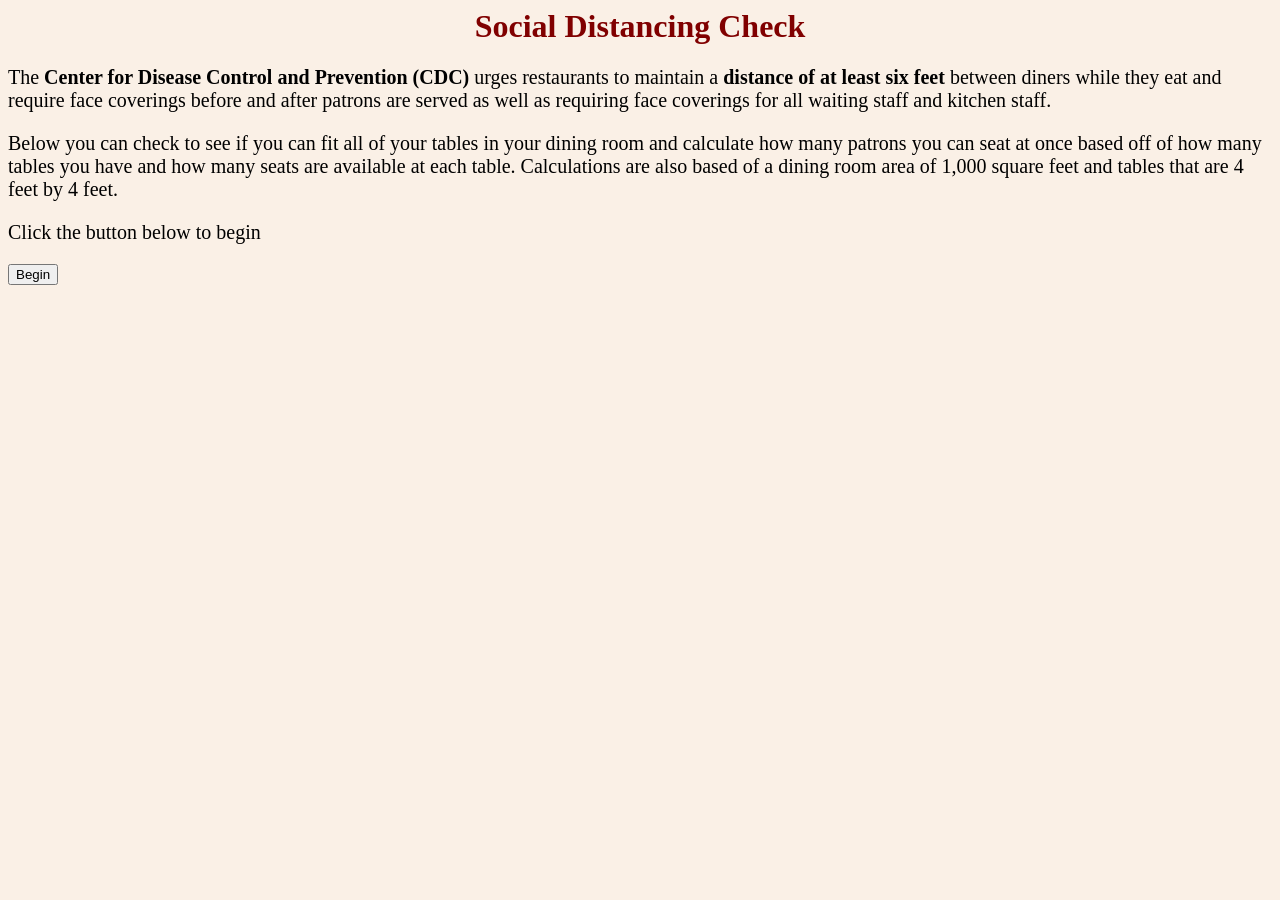
<file: index.html>
<html>
<head>
  <title>Home Page</title>
  <link rel = "stylesheet" href = "style.css">
</head>
<body>
	<script src="calc.js"></script>
	<h1> Social Distancing Check </h1>
	<p>The <strong>Center for Disease Control and Prevention (CDC)</strong> urges restaurants to maintain a <strong>distance of at least six feet</strong> between diners while they eat and require face coverings before and after patrons are served as well as requiring face coverings for all waiting staff and kitchen staff.</p>
	<p>Below you can check to see if you can fit all of your tables in your dining room and calculate how many patrons you can seat at once based off of how many tables you have and how many seats are available at each table. Calculations are also based of a dining room area of 1,000 square feet and tables that are 4 feet by 4 feet. </p>
	<p> Click the button below to begin </p>
	<button onclick=socialDistancingCheck();>Begin</button>
	<p id = "results"></p> 
</body>
</html>
</file>
<file: style.css>
body {
  background-color: linen;
}

h1 {
  color: maroon;
  text-align: center;
}

p {
  font-family: verdana;
  font-size: 20px;
}
</file>
